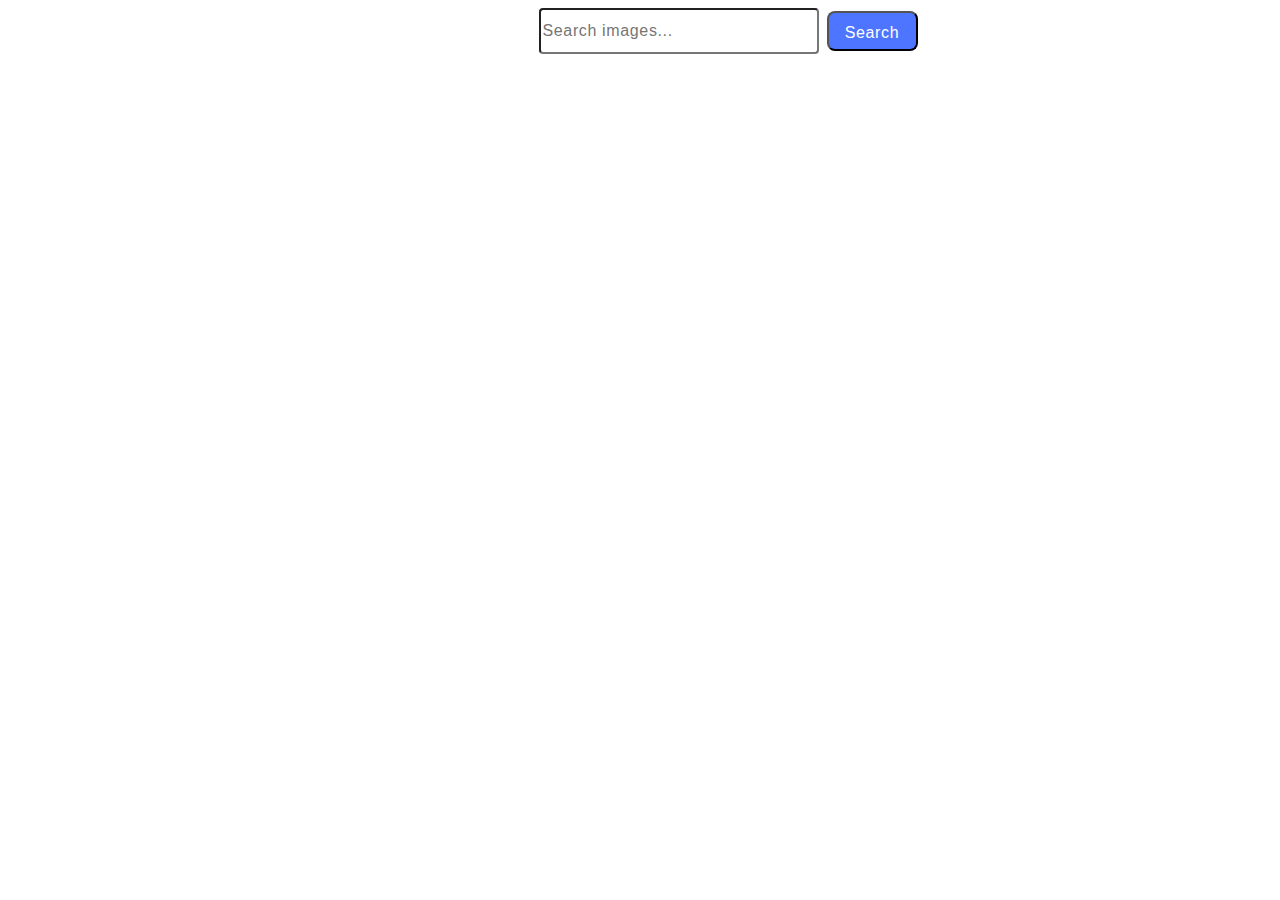
<file: src/index.html>
<!DOCTYPE html>
<html lang="en">
  <head>
    <meta charset="UTF-8" />
    <link rel="icon" type="image/svg+xml" href="/favicon.svg" />
    <meta name="viewport" content="width=device-width, initial-scale=1.0" />
    <title>Vanilla App Template</title>
    <link rel="stylesheet" href="./css/gallery.css" />
  </head>
  <body>
    <main>
      <div class="container">
       <form class="form">
        <label class="label">
          <input type="text" id="name-input" name="input" placeholder="Search images..." />
          <button type="submit" class="btn">Search</button>
        </label>
      </div>
       <ul class="list"></ul>
       <div class="load-more-container">
        <span class="loader" ></span>
        <button type="button" class="load-more hidden">Load more</button>
      </div>
      
    </main>

    <script type="module" src="./main.js"></script>
    <script type="module" src="./js/pixabay-api.js"></script>
    <script type="module" src="./js/render-functions.js"></script>
  </body>
</html>
</file>
<file: src/css/gallery.css>
.container {
    width: 1440px;
    display: flex;   
    justify-content: center;
    align-items: center;
    margin: auto;
}
.label {
    display: flex;
    justify-content: center;
    align-items: center;
    gap: 8px;
    margin-bottom: 32px;
}
#name-input {
    border-radius: 4px;
        width: 272px;
        height: 40px;
        font-family: "Montserrat", sans-serif;
            font-weight: 400;
            font-size: 16px;
            line-height: 1.5;
            letter-spacing: 0.04em;
            color: #808080;
}
.btn {
    border-radius: 8px;
        padding: 8px 16px;
        width: 91px;
        height: 40px;
        background: #4e75ff;
        font-family: "Montserrat", sans-serif;
            font-weight: 500;
            font-size: 16px;
            line-height: 1.5;
            letter-spacing: 0.04em;
            color: #fff;
}
.btn:hover {
    background: #6c8cff;
    cursor: pointer;
}
.list {
    display: flex;
        flex-wrap: wrap;
        gap: 24px;
        justify-content: center;
        width: 1240px;
        padding: 24px 100px;
        margin: auto;
}

.gallery-item {
    list-style-type: none;
    border: 1px solid #808080;
       
}
.gallery-link {
    text-decoration: none;
}
.item-container {
    display: flex;
    justify-content: center;
    gap: 24px;
}

.text {
    display: flex;
    flex-direction: column;
    align-items: center;
    justify-content: center;
    font-family: "Montserrat", sans-serif;
        font-weight: 600;
        font-size: 12px;
        line-height: 1.33333;
        letter-spacing: 0.04em;
        color: #2e2f42;
}
span {
    font-family: "Montserrat", sans-serif;
        font-weight: 400;
        font-size: 12px;
        line-height: 2;
        letter-spacing: 0.04em;
        color: #2e2f42;
}
.load-more-container {
    display: flex;
    flex-direction: column;
    align-items: center;
    justify-content: center;
}
.hidden {
    display: none;
}

.load-more-nohidden {
    border-radius: 8px;
        padding: 8px 16px;
        width: 125px;
        height: 40px;
        background: #4e75ff;
        font-family: "Montserrat", sans-serif;
            font-weight: 500;
            font-size: 16px;
            line-height: 1.5;
            letter-spacing: 0.04em;
            color: #fff;
}
.loader {
    transform: rotateZ(45deg);
    perspective: 1000px;
    border-radius: 50%;
    width: 48px;
    height: 48px;
    color: #fff;
    
}

.loader:before,
.loader:after {
    content: '';
    display: block;
    position: absolute;
    top: -50px;
    left: calc(100%/2);
    width: inherit;
    height: inherit;
    border-radius: 50%;
    transform: rotateX(70deg);
    animation: 1s spin linear infinite;
    
}

.loader:after {
    color: #FF3D00;
    transform: rotateY(70deg);
    animation-delay: .4s;
}

@keyframes rotate {
    0% {
        transform: translate(-50%, -50%) rotateZ(0deg);
    }

    100% {
        transform: translate(-50%, -50%) rotateZ(360deg);
    }
}

@keyframes rotateccw {
    0% {
        transform: translate(-50%, -50%) rotate(0deg);
    }

    100% {
        transform: translate(-50%, -50%) rotate(-360deg);
    }
}

@keyframes spin {

    0%,
    100% {
        box-shadow: .2em 0px 0 0px currentcolor;
    }

    12% {
        box-shadow: .2em .2em 0 0 currentcolor;
    }

    25% {
        box-shadow: 0 .2em 0 0px currentcolor;
    }

    37% {
        box-shadow: -.2em .2em 0 0 currentcolor;
    }

    50% {
        box-shadow: -.2em 0 0 0 currentcolor;
    }

    62% {
        box-shadow: -.2em -.2em 0 0 currentcolor;
    }

    75% {
        box-shadow: 0px -.2em 0 0 currentcolor;
    }

    87% {
        box-shadow: .2em -.2em 0 0 currentcolor;
    }
}
</file>
